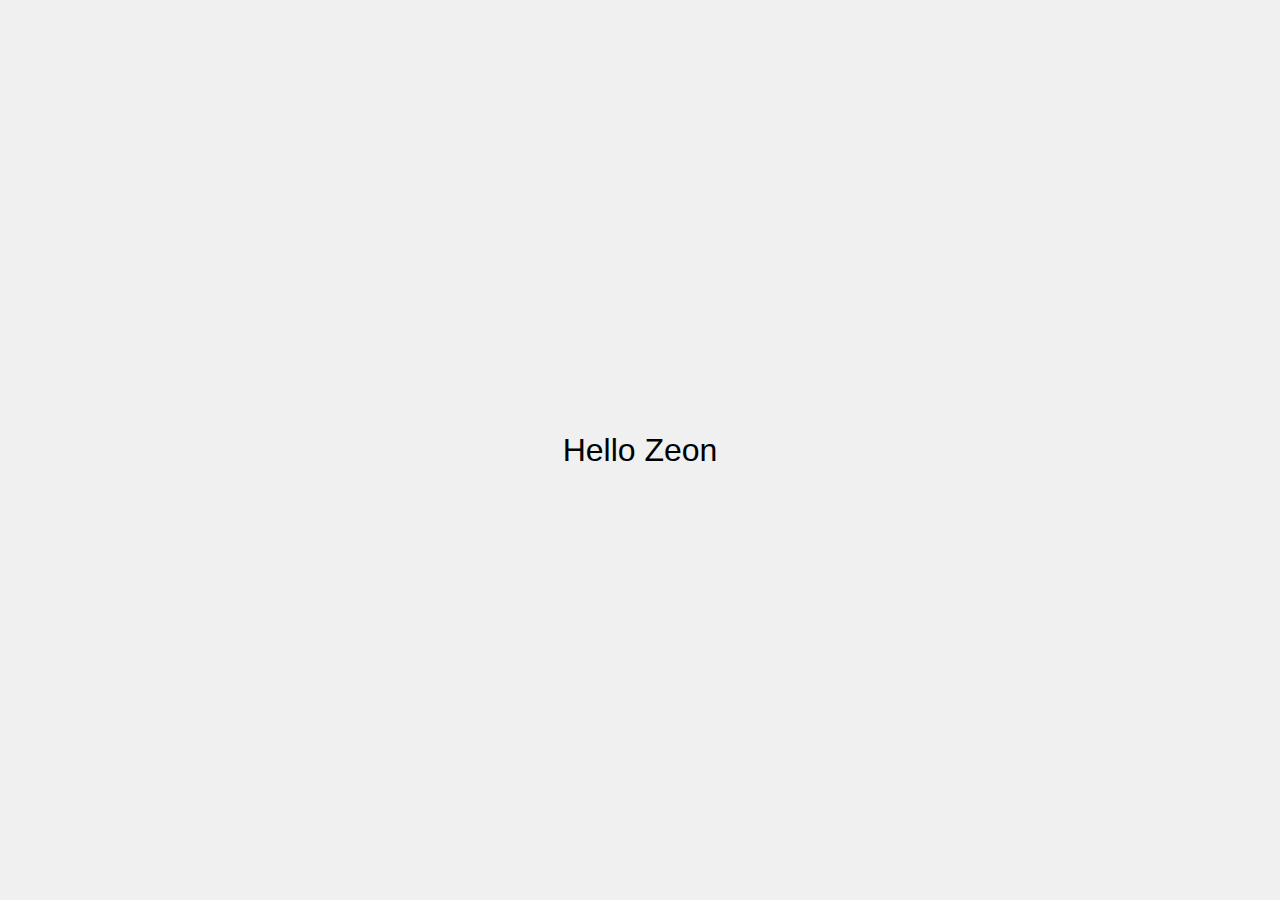
<file: simple-website/index.html>
<!DOCTYPE html>
<html lang="en">
<head>
    <meta charset="UTF-8">
    <meta name="viewport" content="width=device-width, initial-scale=1.0">
    <title>Simple Website</title>
    <link rel="stylesheet" href="styles.css">
</head>
<body>
    <div id="message">Hello Zeon</div>
    <script src="scripts.js"></script>
</body>
</html>
</file>
<file: simple-website/styles.css>
body {
    display: flex;
    justify-content: center;
    align-items: center;
    height: 100vh;
    background-color: #f0f0f0;
    margin: 0;
    font-family: Arial, sans-serif;
}

#message {
    font-size: 2em;
    opacity: 0;
    transition: opacity 5s;
}
</file>
